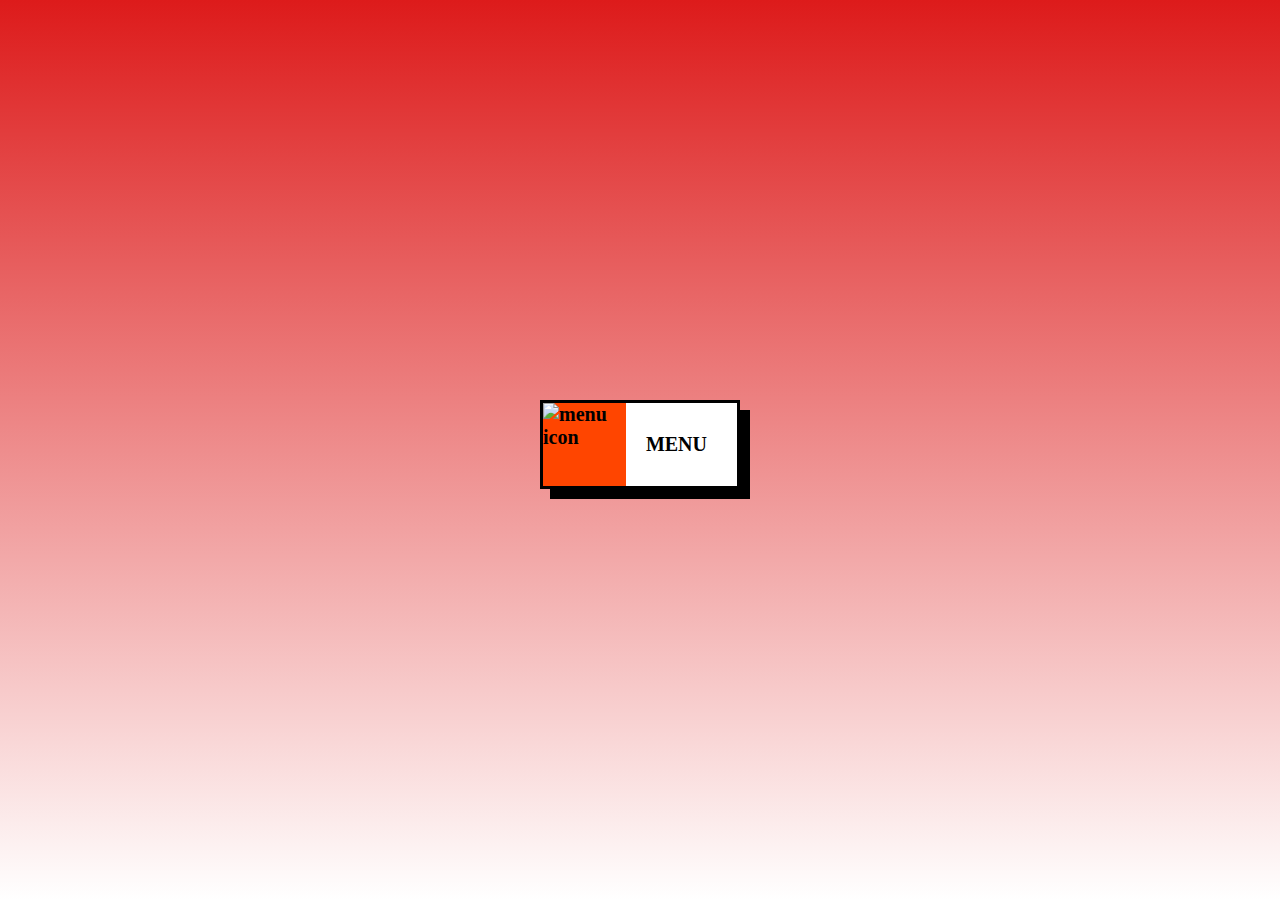
<file: expandingMenu/index.html>
<!DOCTYPE html>
<html lang="en">
    <head>
        <meta charset="utf-8">
        <meta name="viewport" content="width=device-width, initial-scale=1">
        <title>Expanding Menu</title>
        <link rel="stylesheet" href="stylesheets/style.css">
        <!--link to CSS normalize/reset goes here-->
    </head>
    <body>
        <div class="nav-container">
            <nav>
                <section class="nav-collapsed">
                    <img href=# alt="menu icon"><p>MENU</p>
                </section>
                <section class="nav-expanded hidden">
                    <ul role="list">
                        <li><a href=#>HOME</a></li>
                        <li><a href=#>ABOUT</a></li>
                        <li><a href=#>CONTACT US</a></li>
                        <li><a href=#>FAQ</a></li>
                    </ul>
                </section>
            </nav>
        </div>
        <script type="text/javascript" src="scripts/main.js"></script>
    </body>
</html>
</file>
<file: expandingMenu/stylesheets/style.css>
* {
    box-sizing: border-box;
    padding: 0;
    margin: 0;
    color: black;
}

html {
    font-size: 62.5%;
    font-family: Baskerville, "Times New Roman", serif;
    font-weight: 900;

}

body, div, nav, section {
    display: flex;

}

body {
    display: flex;
    align-items: center;
    justify-content: center;
    width: 100vw;
    height: 100vh;
    background: linear-gradient(rgb(221, 27, 27), white);
}

/**basic nav set-up**/

.nav-container{
    width: 200px;
    height:100px;
    align-items: flex-start;
}

.nav {
    width: auto;
    height: auto;
}

.nav-collapsed, .nav-expanded{
    width: 200px;;
    height: auto;
    border: 3px solid black;
    box-shadow: 10px 10px black;
    font-size: 2rem;
}


/**collapsed nav**/

.nav-collapsed{
    background-color: white;
}

.nav-collapsed p {
    padding: 30px;
    padding-left: 20px;
}

img {
    background-color: orangered;
}

/**expanded nav**/
.nav-expanded {
    width: 100%;
    height: 100%;
    background-color: orangered;
    color: white;
}

ul {
    list-style: none;
    padding: 20px;
}

li {
    padding: 2px 0;
}

a {
    color: white;
    text-decoration: none;
}

a:hover {
    color: black;
    cursor: pointer;
}

/**"hidden" class**/

.hidden {
    display: none;

}
</file>
